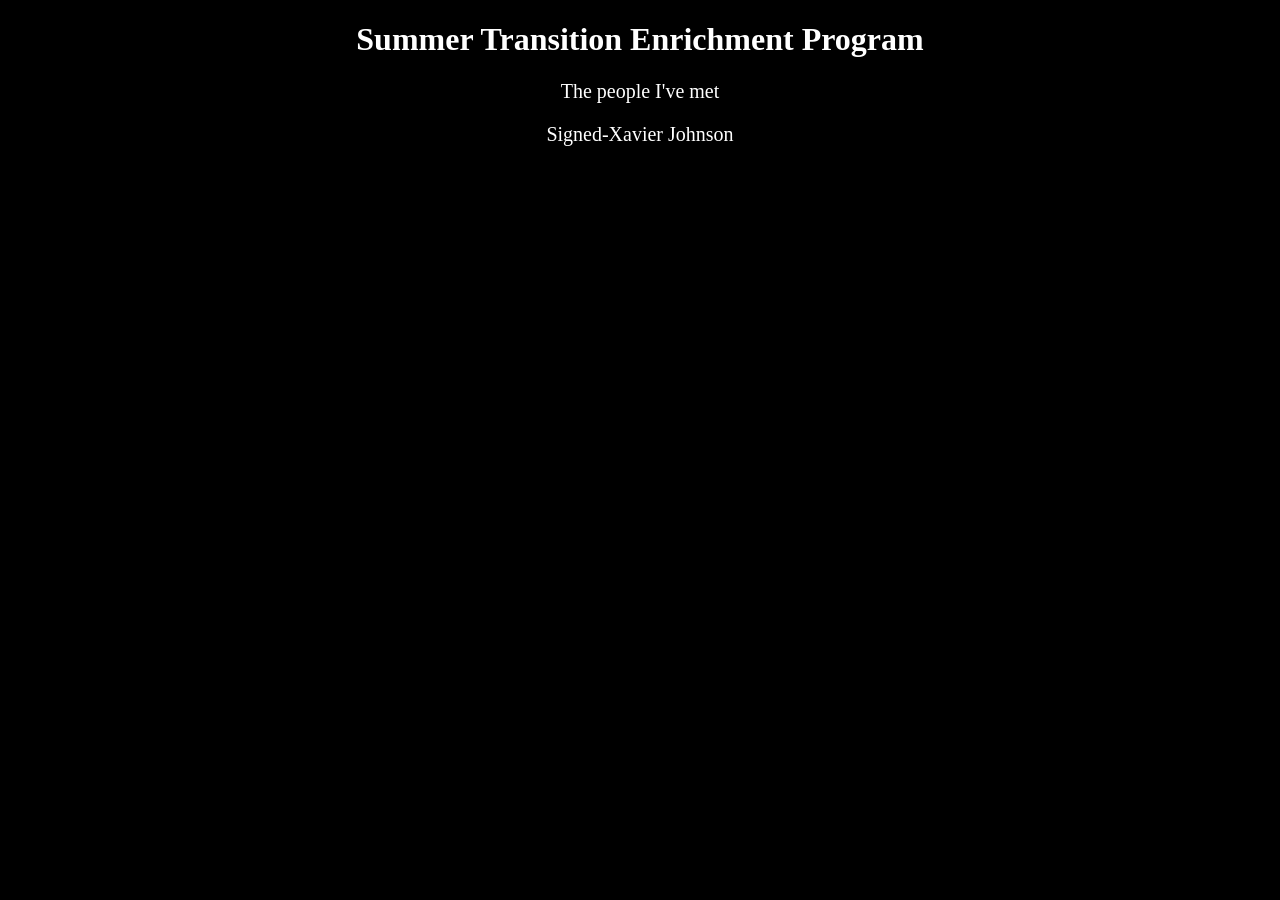
<file: index.html>
<!DOCTYPE html>
<html>
<head>
<title>Summer STEP Program</title>
</head>
<body>
<style>
body {
  background-color: black;
}

h1 {
  color: white;
  text-align: center;
  font-family: comic sans-serif;
}

p {
  font-family: comic sans-serif;
  font-size: 20px;
  color: white;
  text-align: center;
}
</style>
</head>
<body>
<h1>Summer Transition Enrichment Program</h1>
<p>The people I've met</p>
<p>Signed-Xavier Johnson</p>

</body>
</html>
</file>
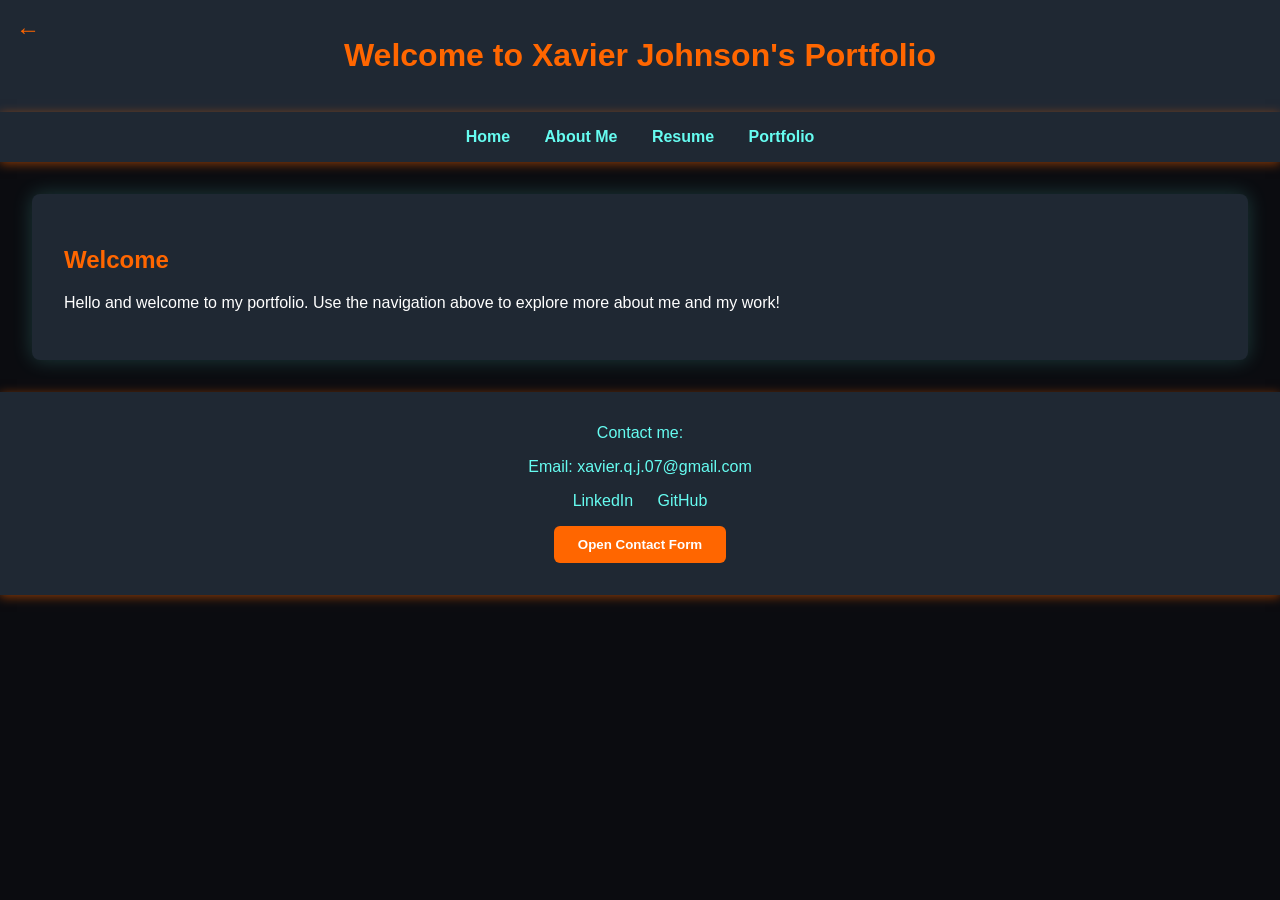
<file: personal_portfolio.html>
<!DOCTYPE html>
<html lang="en">
<head>
  <meta charset="UTF-8" />
  <meta name="viewport" content="width=device-width, initial-scale=1.0" />
  <title>Xavier Johnson's Student Portfolio</title>
  <!-- Linked External Stylesheet -->
  <link rel="stylesheet" href="personal_portfolio.css" />
</head>
<body>
  <header>
    <h1>Welcome to Xavier Johnson's Portfolio</h1>
    <span class="back-arrow" onclick="goBack()">&#8592;</span>
  </header>

  <nav>
    <a href="#" onclick="showPage('home')">Home</a>
    <a href="#" onclick="showPage('about')">About Me</a>
    <a href="#" onclick="showPage('resume')">Resume</a>
    <a href="#" onclick="showPage('portfolio')">Portfolio</a>
  </nav>

  <div class="container">
    <div id="home">
      <h2>Welcome</h2>
      <p>Hello and welcome to my portfolio. Use the navigation above to explore more about me and my work!</p>
    </div>

    <div id="about" class="hidden">
      <h2>About Me</h2>
      <div style="text-align: center; margin-bottom: 1rem;">
        <img src="X Johnson Headshot.jpg" alt="Xavier Johnson" style="width: 180px; height: 180px; border-radius: 50%; border: 3px solid #66fcf1; object-fit: cover; box-shadow: 0 0 10px rgba(255, 102, 0, 0.4);" onerror="this.src='https://placehold.co/180x180/1f2833/66fcf1?text=Xavier+Johnson';">
        <p style="margin-top: 0.5rem; font-size: 1.2rem; color: #66fcf1;"><strong>Meet the Creator</strong></p>
      </div>
      <p>I am a second-year computer science student at Virginia State 
        University. I have a passion for cyber security and software 
        development. I am currently seeking internship opportunities to 
        gain practical experience in the field.</p>
    </div>

    <div id="resume" class="hidden">
      <h2>Resume</h2>
      <div style="text-align: center; margin-bottom: 1.5rem;">
        <a href="Xavier Johnson's Resume.pdf" class="download-btn" target="_blank">📥 Download Resume (PDF)</a>
      </div>

      <div class="resume-container" style="height: 700px; display: flex; flex-direction: column;">
        <p style="margin-top: 0; color: #66fcf1; text-align: center; font-size: 0.95rem;">
          Viewing your resume directly below. If your browser does not support inline PDF viewing, you can use the download button above.
        </p>
        <div style="flex-grow: 1; width: 100%; border-radius: 8px; overflow: hidden; border: 2px solid #66fcf1; background-color: #ffffff;">
          <object data="Xavier Johnson's Resume.pdf" type="application/pdf" width="100%" height="100%">
            <iframe src="Xavier Johnson's Resume.pdf" width="100%" height="100%" style="border: none;">
              <p style="color: #0b0c10; padding: 2rem; text-align: center;">
                Your browser does not support embedded PDFs. Please download the PDF to view it: 
                <a href="Xavier Johnson's Resume.pdf" target="_blank" style="color: #ff6600; font-weight: bold;">Download Resume</a>
              </p>
            </iframe>
          </object>
        </div>
      </div>
    </div>

    <div id="portfolio" class="hidden">
      <h2>Portfolio</h2>
      <div class="tab-buttons">
        <button onclick="showPortfolioTab('projects')">Projects</button>
        <button onclick="showPortfolioTab('research')">Research</button>
        <button onclick="showPortfolioTab('organizations')">Organizations</button>
        <button onclick="showPortfolioTab('experience')">Experience</button>
      </div>

      <!-- Projects Tab -->
      <div id="projects-tab">
        <p>Details of various coding and hardware projects I have completed or am working on.</p>
        <div id="project-cards" style="display: grid; grid-template-columns: repeat(auto-fit, minmax(200px, 1fr)); gap: 1rem;">
          <div class="card" onclick="showProjectDetail(1)">Vex IQ Robot</div>
          <div class="card" onclick="showProjectDetail(2)">Raspberry Pi</div>
          <div class="card" onclick="showProjectDetail(3)">Portfolio Website</div>
          <div class="card" onclick="showProjectDetail(4)">Vex 1 Robot</div>
          <div class="card" onclick="showProjectDetail(5)">Pirate Runner Game</div>
        </div>
      </div>

      <!-- Research Tab -->
      <div id="research-tab" class="hidden">
        <h3>Research</h3>
        <div class="tab-buttons">
          <button onclick="showResearchContent('research1')">AI & Ethics</button>
          <button onclick="showResearchContent('research2')">Cybersecurity Trends</button>
          <button onclick="showResearchContent('research3')">Food Deserts</button>
          <button onclick="showResearchContent('research4')">Cell Cultivation</button>
          <button onclick="showResearchContent('research5')">Career AI</button>
        </div>

        <div id="research1" class="research-content">
          <h4>AI & Ethics</h4>
          <p>Exploring the ethical implications of artificial intelligence, including bias, fairness, and accountability in algorithmic decision-making.</p>
        </div>
        <div id="research2" class="research-content hidden">
          <h4>Cybersecurity Trends</h4>
          <p>Analyzing current trends in cybersecurity including zero trust architecture, cloud security, and ransomware threats.</p>
        </div>
        <div id="research3" class="research-content hidden">
          <h4>Food Deserts</h4>
          <p>Collaborated in a team of four to research the root causes of food deserts and developed a technology-driven solution aimed at improving access to healthy food in underserved communities.</p>
        </div>
        <div id="research4" class="research-content hidden">
          <h4>Cell Cultivation</h4>
          <p>Participated in a hands-on laboratory experience at BioBuilder in Boston, Massachusetts, through the Kappa League program, where I collaborated with peers to cultivate engineered cells intended for use in synthetic biology applications.</p>
        </div>
        <div id="research5" class="research-content hidden">
          <h4>Career AI</h4>
          <p>During the Thurgood Marshall College Fund Program called SOAR I created an idea with a team of four to create an AI that would sort through resumes for employers selecting the best ones out of the pool.</p>
          <p><a href="AI JOB APPLICATION READER.pdf" target="_blank">Our Research</a></p>
        </div>
      </div>

      <!-- Organizations Tab -->
      <div id="organizations-tab" class="hidden">
        <h3>Organizations</h3>
        <div class="organization-content">
          <h4>Kappa League</h4>
          <p>Former member of the Petersburg Kappa League, a youth leadership development program focused on academic excellence, community service, and professional growth.</p>
        </div>
        <div class="organization-content">
          <h4>Thurgood Marshall College Fund (SOAR Program)</h4>
          <p>Participated in the SOAR Program, collaborating with peers on professional development workshops, networking sessions, and AI-focused innovation projects.</p>
        </div>
        <div class="organization-content">
          <h4>TBA</h4>
          <p>TBA</p>
        </div>
      </div>

      <!-- Experience Tab -->
      <div id="experience-tab" class="hidden">
        <h3>Experience & Skills</h3>
        <p>A breakdown of my technical skills and AI tool familiarity along with my years of experience.</p>
        <div class="experience-table-container">
          <table class="experience-table">
            <thead>
              <tr>
                <th>Skill / Technology</th>
                <th>Experience</th>
              </tr>
            </thead>
            <tbody>
              <tr>
                <td>Python</td>
                <td>1 year</td>
              </tr>
              <tr>
                <td>Java</td>
                <td>2 years</td>
              </tr>
              <tr>
                <td>C++</td>
                <td>1 year</td>
              </tr>
              <tr>
                <td>HTML/CSS</td>
                <td>2 years</td>
              </tr>
              <tr>
                <td>ChatGPT</td>
                <td>3 years</td>
              </tr>
              <tr>
                <td>Claude AI</td>
                <td>1 year</td>
              </tr>
              <tr>
                <td>Gemini</td>
                <td>2 years</td>
              </tr>
            </tbody>
          </table>
        </div>
      </div>

      <!-- Project Details Sections -->
      <div id="project-detail-1" class="hidden">
        <h2>Project 1: Vex IQ Robot</h2>
        <p>Built and programed a Vex IQ Robot to complete an obstacle course.</p>
      </div>
      <div id="project-detail-2" class="hidden">
        <h2>Project 2: Raspberry Pi</h2>
        <p>Built and programed a small computer using a Raspberry Pi.</p>
      </div>
      <div id="project-detail-3" class="hidden">
        <h2>Project 3: Portfolio Website</h2>
        <p>This very portfolio site was designed with responsive layouts, custom JavaScript page logic, and modern styling.</p>
      </div>
      <div id="project-detail-4" class="hidden">
        <h2>Project 4: Vex 1 Robot</h2>
        <p>Built and programed a robot to pick up objects and move them a short distance.</p>
      </div>
      <div id="project-detail-5" class="hidden">
        <h2>Project 5: Pirate Runner Game</h2>
        <p>Built and programed a web game that plays like Subway Surfers about pirates.</p>
        <p><a href="pirate_runner_game.html" target="_blank">Try It!</a></p>
      </div>
    </div>
  </div>

  <footer>
    <p>Contact me:</p>
    <div class="footer-links">
      <p>Email: xavier.q.j.07@gmail.com</p>
      <a href="https://www.linkedin.com/in/xavier-johnson-212751372/" target="_blank">LinkedIn</a>
      <a href="https://github.com/Xavier-Q-Johnson" target="_blank">GitHub</a>
    </div>

    <!-- Contact Form Toggle Button -->
    <button class="contact-btn" onclick="toggleContactForm()">Open Contact Form</button>

    <!-- Contact Form (Hidden by default) -->
    <div id="contactFormContainer" class="contact-form-container hidden">
      <h3>Get in Touch</h3>
      <form onsubmit="handleFormSubmit(event)">
        <div class="form-group">
          <label for="firstName">First Name</label>
          <input type="text" id="firstName" name="firstName" required />
        </div>
        <div class="form-group">
          <label for="lastName">Last Name</label>
          <input type="text" id="lastName" name="lastName" required />
        </div>
        <div class="form-group">
          <label for="email">Email</label>
          <input type="email" id="email" name="email" required />
        </div>
        <div class="form-group">
          <label for="userRole">I am a(n):</label>
          <select id="userRole" name="userRole" required>
            <option value="" disabled selected>Select your role</option>
            <option value="Employer">Employer</option>
            <option value="Student">Student</option>
            <option value="Professor">Professor</option>
          </select>
        </div>
        <div class="form-group">
          <label>Inquiry Type</label>
          <div class="checkbox-group">
            <label class="checkbox-label">
              <input type="checkbox" name="inquiry" value="Job Opportunity" /> Job Opportunity
            </label>
            <label class="checkbox-label">
              <input type="checkbox" name="inquiry" value="Questions about the page/my work" /> Questions about the page/my work
            </label>
            <label class="checkbox-label">
              <input type="checkbox" name="inquiry" value="Resume questions" /> Resume questions
            </label>
          </div>
        </div>
        <div class="form-group">
          <label for="message">Message</label>
          <textarea id="message" name="message" rows="4" required></textarea>
        </div>
        <button type="submit" class="form-submit-btn">Send Message</button>
      </form>
    </div>
  </footer>

  <!-- Linked External JavaScript File -->
  <script src="personal_portfolio.js"></script>
</body>
</html>
</file>
<file: personal_portfolio.css>
body {
  font-family: 'Segoe UI', Tahoma, Geneva, Verdana, sans-serif;
  margin: 0;
  padding: 0;
  background-color: #0b0c10;
  color: #ffffff;
}

header, nav, footer {
  background-color: #1f2833;
  color: #66fcf1;
  padding: 1rem;
  text-align: center;
  position: relative;
  box-shadow: 0 2px 10px rgba(255, 102, 0, 0.5);
}

nav a {
  margin: 0 15px;
  color: #66fcf1;
  text-decoration: none;
  font-weight: bold;
  transition: color 0.3s;
}

nav a:hover {
  color: #ff6600;
}

.back-arrow {
  position: absolute;
  left: 1rem;
  top: 1rem;
  font-size: 1.5rem;
  text-decoration: none;
  color: #ff6600;
  cursor: pointer;
}

.container {
  padding: 2rem;
  background-color: #1f2833;
  border-radius: 8px;
  margin: 2rem;
  box-shadow: 0 0 20px rgba(102, 252, 241, 0.2);
}

.hidden {
  display: none;
}

.footer-links a {
  color: #66fcf1;
  margin: 0 10px;
  text-decoration: none;
  transition: color 0.3s;
}

.footer-links a:hover {
  color: #ff6600;
}

h1, h2, h3 {
  color: #ff6600;
}

a {
  color: #45a29e;
}

.card {
  background-color: #0b0c10;
  padding: 1rem;
  border: 2px solid #ff6600;
  border-radius: 12px;
  cursor: pointer;
  text-align: center;
  box-shadow: 0 4px 10px rgba(255, 102, 0, 0.3);
  transition: transform 0.2s, box-shadow 0.3s;
}

.card:hover {
  transform: scale(1.05);
  box-shadow: 0 6px 20px rgba(255, 102, 0, 0.5);
}

.tab-buttons button {
  background-color: #0b0c10;
  border: 2px solid #66fcf1;
  color: #66fcf1;
  padding: 0.5rem 1rem;
  margin: 0.5rem;
  cursor: pointer;
  border-radius: 8px;
  transition: all 0.3s;
}

.tab-buttons button:hover {
  border-color: #ff6600;
  color: #ff6600;
}

.research-content, .organization-content {
  margin-top: 1rem;
  padding: 1rem;
  border-left: 3px solid #66fcf1;
  background-color: #0b0c10;
  border-radius: 8px;
  box-shadow: 0 2px 10px rgba(102, 252, 241, 0.1);
}

/* Table styling for Experience section */
.experience-table-container {
  margin-top: 1rem;
  background-color: #0b0c10;
  padding: 1.5rem;
  border-radius: 8px;
  border: 2px solid #66fcf1;
  box-shadow: 0 2px 10px rgba(102, 252, 241, 0.1);
}

.experience-table {
  width: 100%;
  border-collapse: collapse;
  text-align: left;
}

.experience-table th, .experience-table td {
  padding: 0.8rem 1rem;
  border-bottom: 1px solid #1f2833;
}

.experience-table th {
  color: #66fcf1;
  border-bottom: 2px solid #ff6600;
  font-size: 1.1rem;
}

.experience-table td {
  color: #ffffff;
}

.experience-table tr:hover {
  background-color: rgba(102, 252, 241, 0.05);
}

/* Resume inline container styling */
.resume-container {
  background-color: #0b0c10;
  padding: 2rem;
  border-radius: 8px;
  border: 2px solid #66fcf1;
  box-shadow: 0 4px 15px rgba(102, 252, 241, 0.15);
  margin-top: 1rem;
  text-align: left;
}

.resume-header {
  text-align: center;
  border-bottom: 2px solid #ff6600;
  padding-bottom: 1rem;
  margin-bottom: 1.5rem;
}

.resume-section-title {
  color: #66fcf1;
  border-bottom: 1px solid #45a29e;
  padding-bottom: 0.3rem;
  margin-top: 1.5rem;
  margin-bottom: 0.8rem;
}

.resume-item {
  margin-bottom: 1rem;
}

.resume-item-header {
  display: flex;
  justify-content: space-between;
  flex-wrap: wrap;
  font-weight: bold;
}

.resume-item-sub {
  color: #45a29e;
  font-style: italic;
}

.download-btn {
  display: inline-block;
  background-color: #ff6600;
  color: #ffffff;
  padding: 0.6rem 1.2rem;
  border-radius: 6px;
  text-decoration: none;
  font-weight: bold;
  transition: background-color 0.3s, transform 0.2s;
  margin-bottom: 1.5rem;
}

.download-btn:hover {
  background-color: #e55b00;
  transform: translateY(-2px);
}

/* Contact Form Styles */
.contact-btn {
  background-color: #ff6600;
  color: #ffffff;
  border: none;
  padding: 0.7rem 1.5rem;
  border-radius: 6px;
  font-weight: bold;
  cursor: pointer;
  margin: 1rem 0;
  transition: background-color 0.3s, transform 0.2s;
}

.contact-btn:hover {
  background-color: #e55b00;
  transform: translateY(-2px);
}

.contact-form-container {
  max-width: 500px;
  margin: 1.5rem auto 0 auto;
  background-color: #0b0c10;
  padding: 1.5rem;
  border-radius: 8px;
  border: 2px solid #66fcf1;
  text-align: left;
  box-shadow: 0 4px 15px rgba(102, 252, 241, 0.15);
}

.form-group {
  margin-bottom: 1rem;
}

.form-group label {
  display: block;
  margin-bottom: 0.3rem;
  color: #66fcf1;
  font-weight: bold;
  font-size: 0.9rem;
}

.form-group input[type="text"],
.form-group input[type="email"],
.form-group textarea,
.form-group select {
  width: 100%;
  padding: 0.6rem;
  background-color: #1f2833;
  border: 1px solid #45a29e;
  border-radius: 4px;
  color: #ffffff;
  box-sizing: border-box;
}

.form-group input:focus,
.form-group textarea:focus,
.form-group select:focus {
  outline: none;
  border-color: #ff6600;
}

.checkbox-group {
  display: flex;
  flex-direction: column;
  gap: 0.5rem;
  margin-top: 0.3rem;
}

.checkbox-label {
  display: flex;
  align-items: center;
  gap: 0.5rem;
  color: #ffffff;
  font-weight: normal;
  cursor: pointer;
  font-size: 0.9rem;
}

.checkbox-label input[type="checkbox"] {
  accent-color: #ff6600;
  width: 16px;
  height: 16px;
  cursor: pointer;
}

.form-submit-btn {
  background-color: #66fcf1;
  color: #0b0c10;
  border: none;
  padding: 0.7rem 1.5rem;
  border-radius: 6px;
  font-weight: bold;
  cursor: pointer;
  width: 100%;
  transition: background-color 0.3s;
}

.form-submit-btn:hover {
  background-color: #ff6600;
  color: #ffffff;
}
</file>
